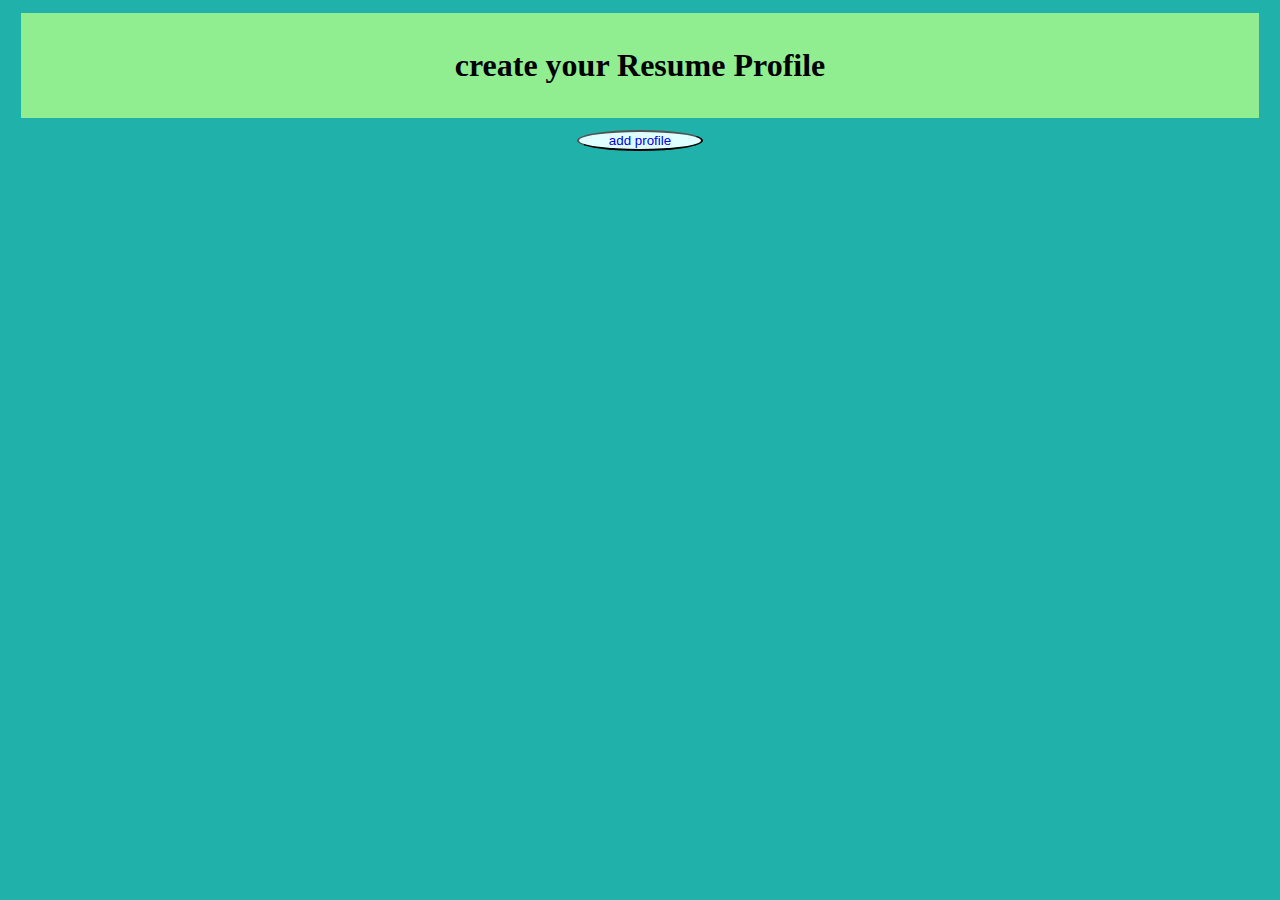
<file: index.html>
<!DOCTYPE html>
<html>
<head>
	<title>::resume builder::</title>
<link rel="stylesheet" type="text/css" href="form.css">	
<link rel="apple-touch-icon" sizes="57x57" href="icons/apple-icon-57x57.png">
<link rel="apple-touch-icon" sizes="60x60" href="icons/apple-icon-60x60.png">
<link rel="apple-touch-icon" sizes="72x72" href="icons/apple-icon-72x72.png">
<link rel="apple-touch-icon" sizes="76x76" href="icons/apple-icon-76x76.png">
<link rel="apple-touch-icon" sizes="114x114" href="icons/apple-icon-114x114.png">
<link rel="apple-touch-icon" sizes="120x120" href="icons/apple-icon-120x120.png">
<link rel="apple-touch-icon" sizes="144x144" href="icons/apple-icon-144x144.png">
<link rel="apple-touch-icon" sizes="152x152" href="icons/apple-icon-152x152.png">
<link rel="apple-touch-icon" sizes="180x180" href="icons/apple-icon-180x180.png">
<link rel="icon" type="image/png" sizes="192x192"  href="icons/android-icon-192x192.png">
<link rel="icon" type="image/png" sizes="32x32" href="icons/favicon-32x32.png">
<link rel="icon" type="image/png" sizes="96x96" href="icons/favicon-96x96.png">
<link rel="icon" type="image/png" sizes="16x16" href="icons/favicon-16x16.png">
<link rel="manifest" href="icons/manifest.json">
<meta name="msapplication-TileColor" content="#ffffff">
<meta name="msapplication-TileImage" content="/ms-icon-144x144.png">
<meta name="theme-color" content="#ffffff">
</head>
<body id="main">
	<header>
		<H1>create your Resume Profile</H1>
	</header>
<button><a href="form.html">add profile</a></button>
</body>
</html>
<script type="text/javascript" src="./js/swregister.js"></script>
<script type="text/javascript">
	var indexedDB=window.indexedDB || window.mozIndexedDB || window.webkitIndexedDB || window.msIndexedDB;
indexedDB ? console.log("success") : console.log("error");
var open;
var result;
var store;
var tx;
var request = indexedDB.open("database",1);
request.onupgradeneeded = function(e){
  open = e.target.result;
  store = open.createObjectStore("resumedata",{keyPath:"name"});

}
request.onerror = function(e){
console.log("error"+e);
}
request.onsuccess = function(e){
	open = e.target.result;
	tx = open.transaction("resumedata","readwrite");
	store = tx.objectStore("resumedata");
	var info=store.getAll();
	info.onsuccess=function(data){
		console.log(data);
		display(data.target.result);

	}
}
var body=document.querySelector("#main");
function display(d)
{
	for(i=0;i<d.length;i++){
		var h3=document.createElement("h3");
		h3.innerHTML=d[i].name;
		body.append(h3);
		var a=document.createElement("a");
		a.classList.add("profile");
		a.setAttribute("href","resume.html?"+d[i].name);
		a.append(h3);
		body.append(a);
		
	}
}
</script>
</file>
<file: form.css>
#main{
background: lightseagreen;
text-align: center;
}
header{
	background: lightgreen;
	height: :10vh;
	padding: 1%;
	margin: 1%;
}
#main a{
	text-decoration: none;
}
#main button{
	background:lightcyan;
}
.profile{
	color:red;
}
#form{
	background: lightcyan;
	text-align: center;
}
.main{
	background:beige;
	margin: 2%;
	padding: 2%;
	display: flex;
	flex-direction: row;
	flex-wrap: wrap;
	justify-content: space-around;
}
.sub{
	width:92%;
	background: pink;
	margin:1%;
	padding: 1%;
	border-radius: 6%;
}
.sub1{
	width:45%;
	background: aqua;
	margin:1%;
	padding: 1%;
	border-radius: 10%;
}
input,select{
	width:90%;
	margin:1%;
}
button{
	width:10%;
	border-radius: 50%;
	height:15%;
}
</file>
